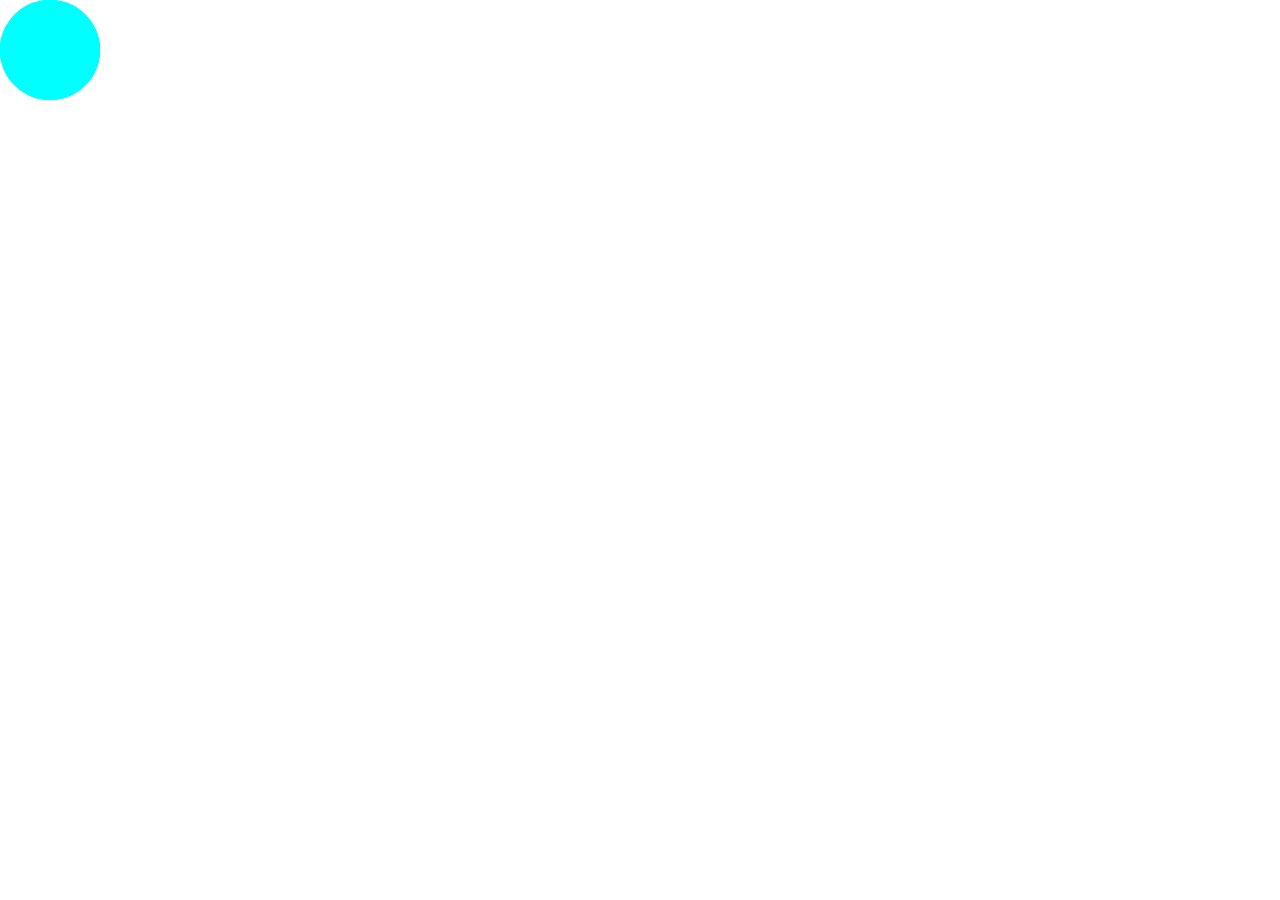
<file: Part 04 - Animations and Positioning/index.html>
<!DOCTYPE html>
<html lang="en">
<head>
    <meta charset="UTF-8">
    <meta name="viewport" content="width=device-width, initial-scale=1.0">
    <meta http-equiv="X-UA-Compatible" content="ie=edge">
    <title>Animations using CSS</title>
    <link rel="stylesheet" type="text/css" href="./style.css">
</head>
<body>
    <div id="car"></div>
    <div id="second"></div>
    <div id="third"></div>
    <div id="fourth"></div>
</body>
</html>
</file>
<file: Part 04 - Animations and Positioning/style.css>
html, body{
    margin: 0px;
}
#car, #second, #third, #fourth{
    width: 100px;
    height: 100px;
    background-color: cyan;
    border-radius: 50%;
    position: absolute;
    animation: move-around 4s infinite;
}
#second{
    animation-delay: 1s;
}
#third{
    animation-delay: 2s;
}
#fourth{
    animation-delay: 3s
}

@keyframes move-around{
    0%{
        background-color: cyan;
        top: 0px;
        left: 0px;
    }
    25%{
        background-color: fuchsia;
        top: 0px;
        left: 90vw;
    }
    50%{
        background-color: purple;
        top: 400px;
        left: 90vw;
    }
    75%{
        background-color: orange;
        left: 0px;
        top: 400px;
    }
    100%{
        background-color: greenyellow;
        top: 0px;
        left: 0px;
    }
}
</file>
